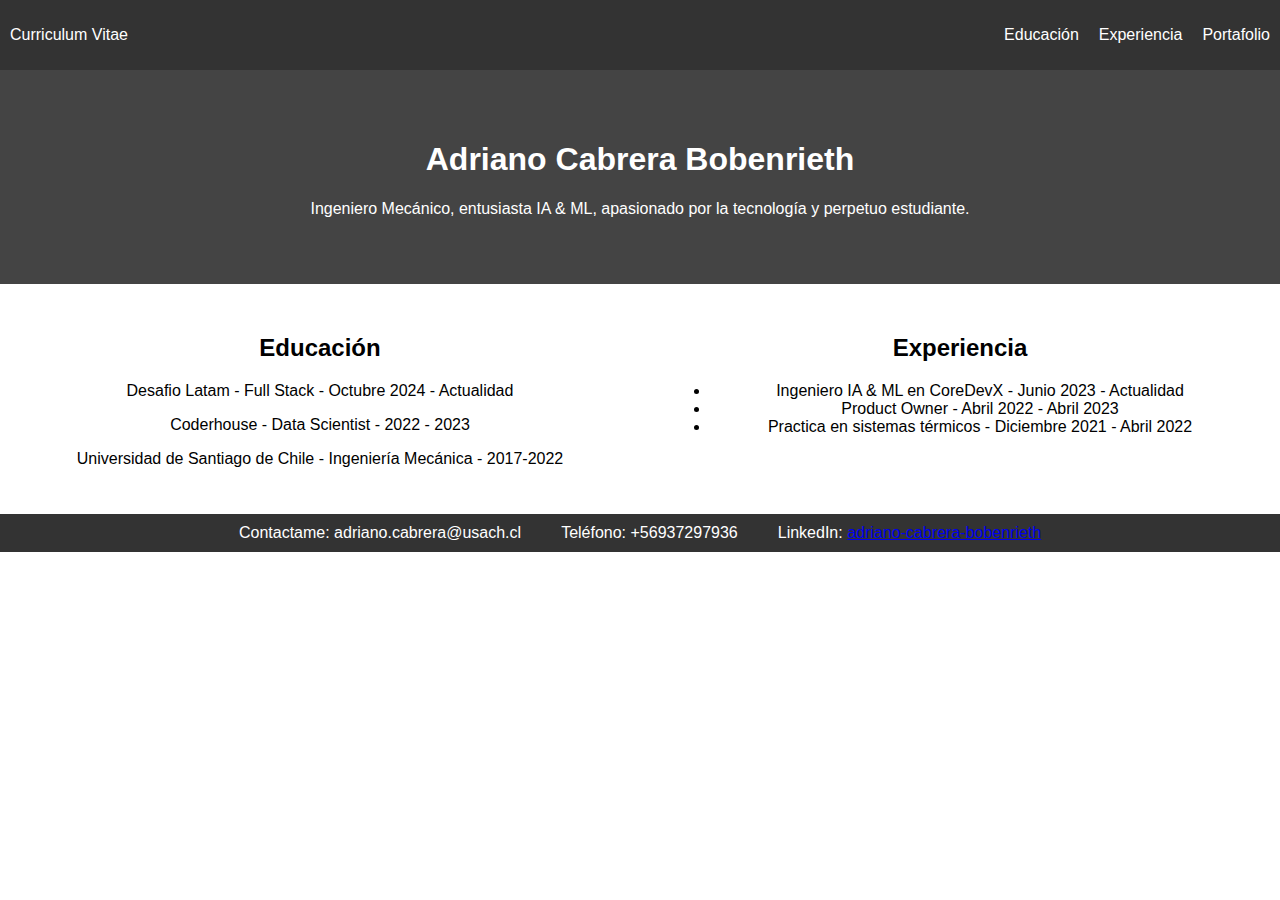
<file: index.html>
<!DOCTYPE html>
<html lang="es">

<head>
    <meta charset="UTF-8">
    <meta http-equiv="X-UA-Compatible" content="IE=edge">
    <meta name="viewport" content="width=device-width, initial-scale=1.0">
    <link rel="stylesheet" href="./assets/css/style.css">
    <title>Adriano Cabrera - CV</title>
</head>

<body class="wrapper">
    <nav class="navbar">
        <a href="#home" class="navbar-brand">Curriculum Vitae</a>
        <ul class="navbar-nav">
            <li><a href="#education">Educación</a></li>
            <li><a href="#experience">Experiencia</a></li>
            <li><a href="portafolio.html" target="_blank">Portafolio</a></li>
        </ul>
    </nav>

    <header id="home" class="hero-section">
        <h1>Adriano Cabrera Bobenrieth</h1>
        <p>Ingeniero Mecánico, entusiasta IA & ML, apasionado por la tecnología y perpetuo estudiante.</p>
    </header>

    <div class="two-columns">
        <section id="education" class="section">
            <h2>Educación</h2>
            <p>Desafio Latam - Full Stack - Octubre 2024 - Actualidad</p>
            <p>Coderhouse - Data Scientist - 2022 - 2023</p>
            <p>Universidad de Santiago de Chile - Ingeniería Mecánica - 2017-2022</p>
        </section>
    
        <section id="experience" class="section">
            <h2>Experiencia</h2>
            <ul>
                <li>Ingeniero IA & ML en CoreDevX - Junio 2023 - Actualidad</li>
                <li>Product Owner - Abril 2022 - Abril 2023</li>
                <li>Practica en sistemas térmicos - Diciembre 2021 - Abril 2022</li>
            </ul>
        </section>
    </div>

    <footer class="footer">
        <div class="footer-content">
            <p>Contactame: adriano.cabrera@usach.cl</p>
            <p>Teléfono: +56937297936</p>
            <p>LinkedIn: <a href="https://www.linkedin.com/in/adriano-cabrera-bobenrieth-947589222" target="_blank">adriano-cabrera-bobenrieth</a></p>
        </div>
    </footer>

</body>

</html>
</file>
<file: assets/css/style.css>
body {
    font-family: Arial, sans-serif;
    margin: 0;
    padding: 0;
    box-sizing: border-box;
}

.navbar {
    background-color: #333;
    color: white;
    padding: 10px;
    display: flex;
    justify-content: space-between;
    align-items: center;
}

.navbar a {
    color: white;
    text-decoration: none;
}

.navbar-nav {
    list-style-type: none;
    display: flex;
}

.navbar-nav li {
    margin-left: 20px;
}

.hero-section {
    background-color: #444;
    color: white;
    padding: 50px 20px;
    text-align: center;
}

.section {
    padding: 20px;
    text-align: center;
}

.footer {
    background-color: #333;
    color: white;
    text-align: center;
    padding: 10px;
}

.footer-content {
    display: flex;
    justify-content: center;
    flex-wrap: wrap;
}

.footer-content p {
    margin: 0 20px;
}

.portfolio-grid {
    display: flex;
    justify-content: center;
    gap: 20px;
    flex-wrap: wrap;
}

.portfolio-item {
    border: 1px solid #ccc;
    padding: 10px;
    width: 150px;
    text-align: center;
}
.two-columns {
    display: flex;
    justify-content: space-between;
}

.section {
    flex: 1;
    margin: 10px;
}

.section h2 {
    text-align: center;
}
</file>
